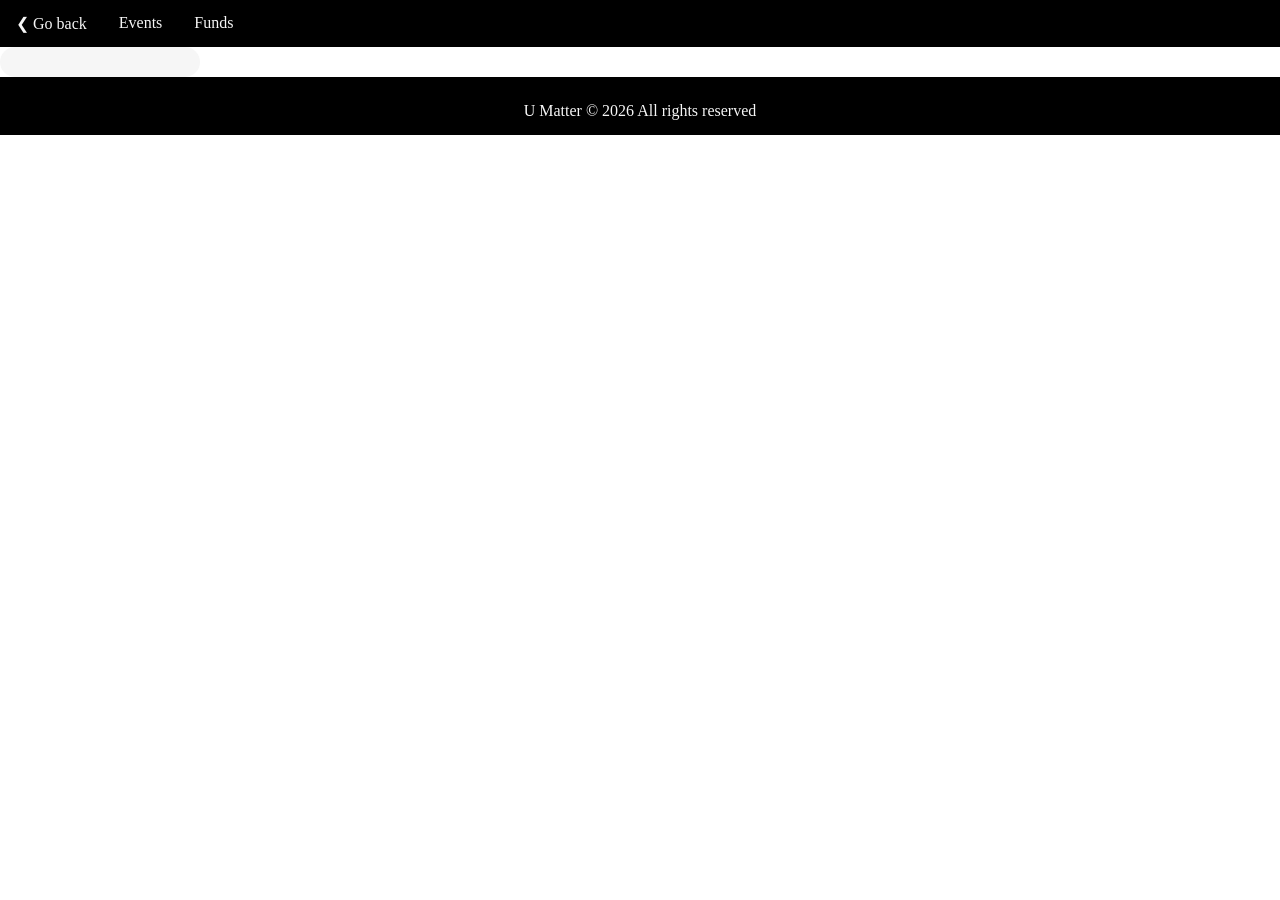
<file: create_event.html>
<!DOCTYPE html>
<html lang="en">
<head>
    <meta charset="UTF-8">
    <meta name="viewport" content="width=device-width, initial-scale=1.0">
    <link rel ="icon" type="image" href="assets/icon.png">
    <title>U Matter - Home</title>
    <link rel="stylesheet" href="styles.css">
</head>
<body class="new-event-fund">
    <header>
       <ul>
            <li><a href="index.html">&#10094; Go back</a></li>
            <li><a href="event_list.html">Events</a></li>
            <li><a href="fund_list.html">Funds</a></li>
        </ul> 
    </header>
    <form class="create">
       
    </form>
    <footer>
        <p>U Matter © 2026 All rights reserved</p>
    </footer>
</body>
</html>
</file>
<file: styles.css>
* {
    margin: 0;
    padding: 0;
    box-sizing: border-box;
}

body.home, body.eventfund {
    font-family: Inter;
    line-height: 1.6;
    background-image: url(assets/background.png);
    background-repeat: no-repeat;
    background-size: cover;
    overflow-x: hidden;
}

h1, h3, p {
    text-align: center;
    color: #f6f6f6;
    margin-top: 10px;
}

.contact-btn h3 {
  text-align: center;
  margin-top: 10px;
  color: black;
}

.btn a {
  padding: 15px;
  margin: 15px;
  display: flex;
  justify-content: center;
  align-items: center;
  background-color: black;
  color: #f6f6f6;
  border-radius: 25px;
  text-decoration: none;
  cursor: pointer;
}

footer {
    background-color:black;
    padding: 15px;
    color: #f6f6f6;
}

.hero {
    padding: 15px;
    background-image: linear-gradient(rgba(0, 0, 0, 0.5), rgba(0, 0, 0, 0.5)), url(assets/hero.png);
    height: 50%;
    background-position: center;
    background-repeat: no-repeat;
    background-size: cover;
    position: relative;
}

ul {
  list-style-type: none;
  margin: 0;
  padding: 0;
  background-color: black;
  display: flex;
}

ul li a {
  display: block;
  color: #f6f6f6;
  padding: 14px 16px;
  text-decoration: none;
  cursor: pointer;
}

ul li a:hover {
  background-color: #111111;
}

.impact-text {
  color: black;
}

.slideshow-container {
  max-width: 300px;
  position: relative;
  margin: auto;
}

.mySlides {
    display: none; 
}

img {
    vertical-align: middle;
}

.prev, .next {
  cursor: pointer;
  position: absolute;
  top: 50%;
  width: auto;
  margin-top: -22px;
  padding: 16px;
  color: #f6f6f6;
  font-weight: bold;
  font-size: 18px;
  transition: 0.6s ease;
  border-radius: 0 3px 3px 0;
  user-select: none;
}

.next {
  right: 0;
  border-radius: 3px 0 0 3px;
}

.prev:hover, .next:hover {
  background-color: rgba(0,0,0,0.8);
}

.slide-text {
  color: #f2f2f2;
  font-size: 15px;
  padding: 8px 12px;
  position: absolute;
  bottom: 8px;
  width: 100%;
  text-align: center;
}

.fade {
  animation-name: fade;
  animation-duration: 1.5s;
}

@keyframes fade {
  from {opacity: .4}
  to {opacity: 1}
}

@media only screen and (max-width: 300px) {
  .prev, .next,.text {font-size: 11px}
}

.search-bar {
  display: flex;
  justify-content: center;
  align-items: center;
  margin: 10px;
}

form {
  width:200px;
  height:30px;
  background-color: #f6f6f6;
  border-radius: 25px;
  display: flex;
}

button {
  background-color: transparent;
  border: transparent;
  cursor: pointer;
}

input {
  background-color: #f6f6f6;
  color:black;
  border-radius: 25px;
  height: 30px;
  width: 170px;
  border: transparent;
  float: left;
  display: block;
  text-align: left;
  padding: 14px;
}

.section {
  background-color:#f6f6f6;
  border-radius: 15px;
}
</file>
